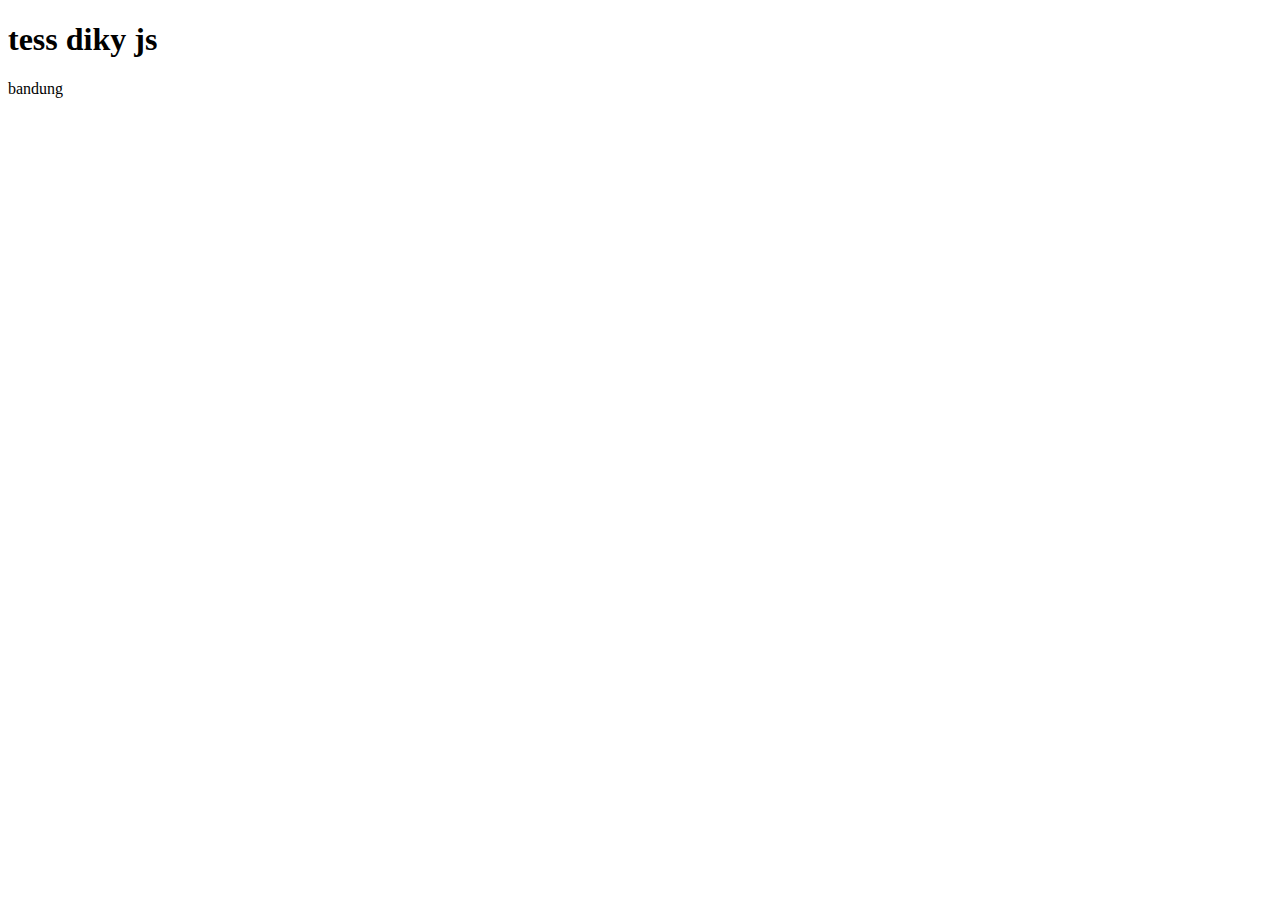
<file: index.html>
<!DOCTYPE html>
<html lang="en">
<head>
    <meta charset="UTF-8">
    <meta name="viewport" content="width=device-width, initial-scale=1.0">
    <title>Document</title>
</head>
<body>
    <h1>tess diky js</h1>
    <script src="script.js"></script>
    <p>bandung</p>
</body>
</html>
</file>
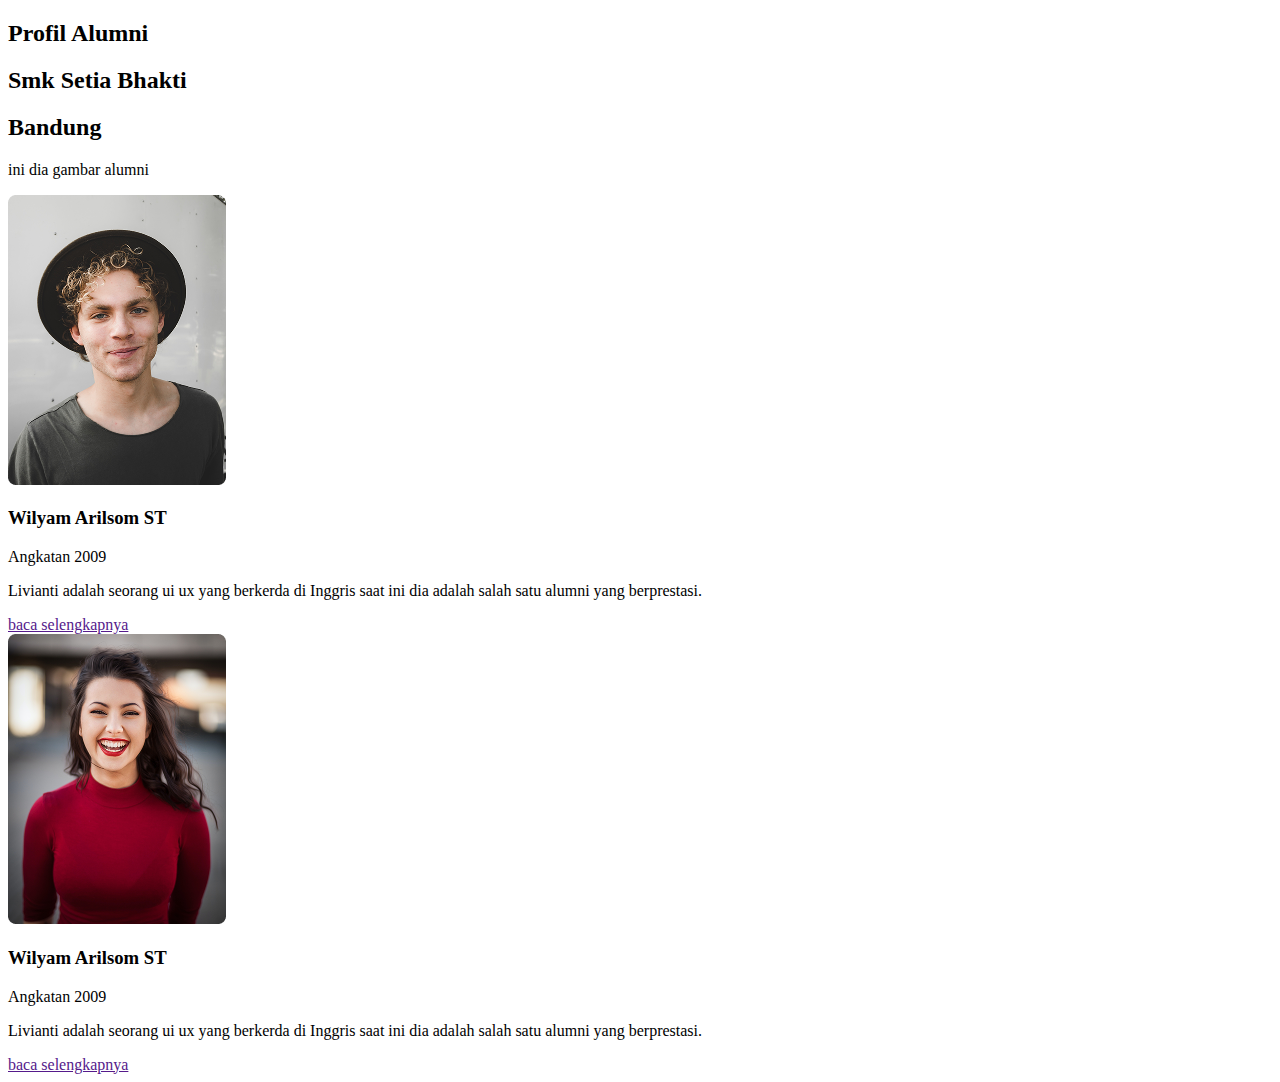
<file: alumni.html>
<!doctype html>
<html lang="en">
  <head>
    <meta charset="utf-8">
    <meta name="viewport" content="width=device-width, initial-scale=1">
    <title>Bootstrap demo</title>
    <link href="https://cdn.jsdelivr.net/npm/bootstrap@5.3.8/dist/css/bootstrap.min.css" rel="stylesheet" integrity="sha384-sRIl4kxILFvY47J16cr9ZwB07vP4J8+LH7qKQnuqkuIAvNWLzeN8tE5YBujZqJLB" crossorigin="anonymous">
  </head>
  <body>
    
    <section id="alumni" class="py-5">
        <div class="container text-center">
            
            <h2 class="text-black">Profil Alumni</h2>
            <h2 class="text-primary">Smk Setia Bhakti</h2>
            <h2 class="text-black"> Bandung</h2>
            <p class="text-secondary mt-2">ini dia gambar alumni</p>
        </div>
    <div class="container mt-5">
  <div class="row justify-content-center align-items-start g-5">


    <div class="col-md-5 d-flex gap-4 align-items-start alumni-card">
      <img src="image/Rectangle 83.png" class="alumni-img" alt="">
      <div>
      <h3>Wilyam Arilsom ST</h3>
      <p>Angkatan 2009</p>
      <p>Livianti adalah seorang ui ux yang berkerda di Inggris saat ini dia adalah salah satu alumni yang berprestasi.</p>
      <a href="">baca selengkapnya</a>
      </div>
    </div>
    <div class="col-md-5 d-flex gap-4 align-items-start alumni-card">
      <img src="image/Rectangle 85 (1).png" class="alumni-img" alt="">
      <div>
      <h3>Wilyam Arilsom ST</h3>
      <p>Angkatan 2009</p>
      <p>Livianti adalah seorang ui ux yang berkerda di Inggris saat ini dia adalah salah satu alumni yang berprestasi.</p>
      <a href="">baca selengkapnya</a>
      </div>
    </div>
  </div>
</div>
    </section>

    <script src="https://cdn.jsdelivr.net/npm/bootstrap@5.3.8/dist/js/bootstrap.bundle.min.js" integrity="sha384-FKyoEForCGlyvwx9Hj09JcYn3nv7wiPVlz7YYwJrWVcXK/BmnVDxM+D2scQbITxI" crossorigin="anonymous"></script>
  </body>
</html>
</file>
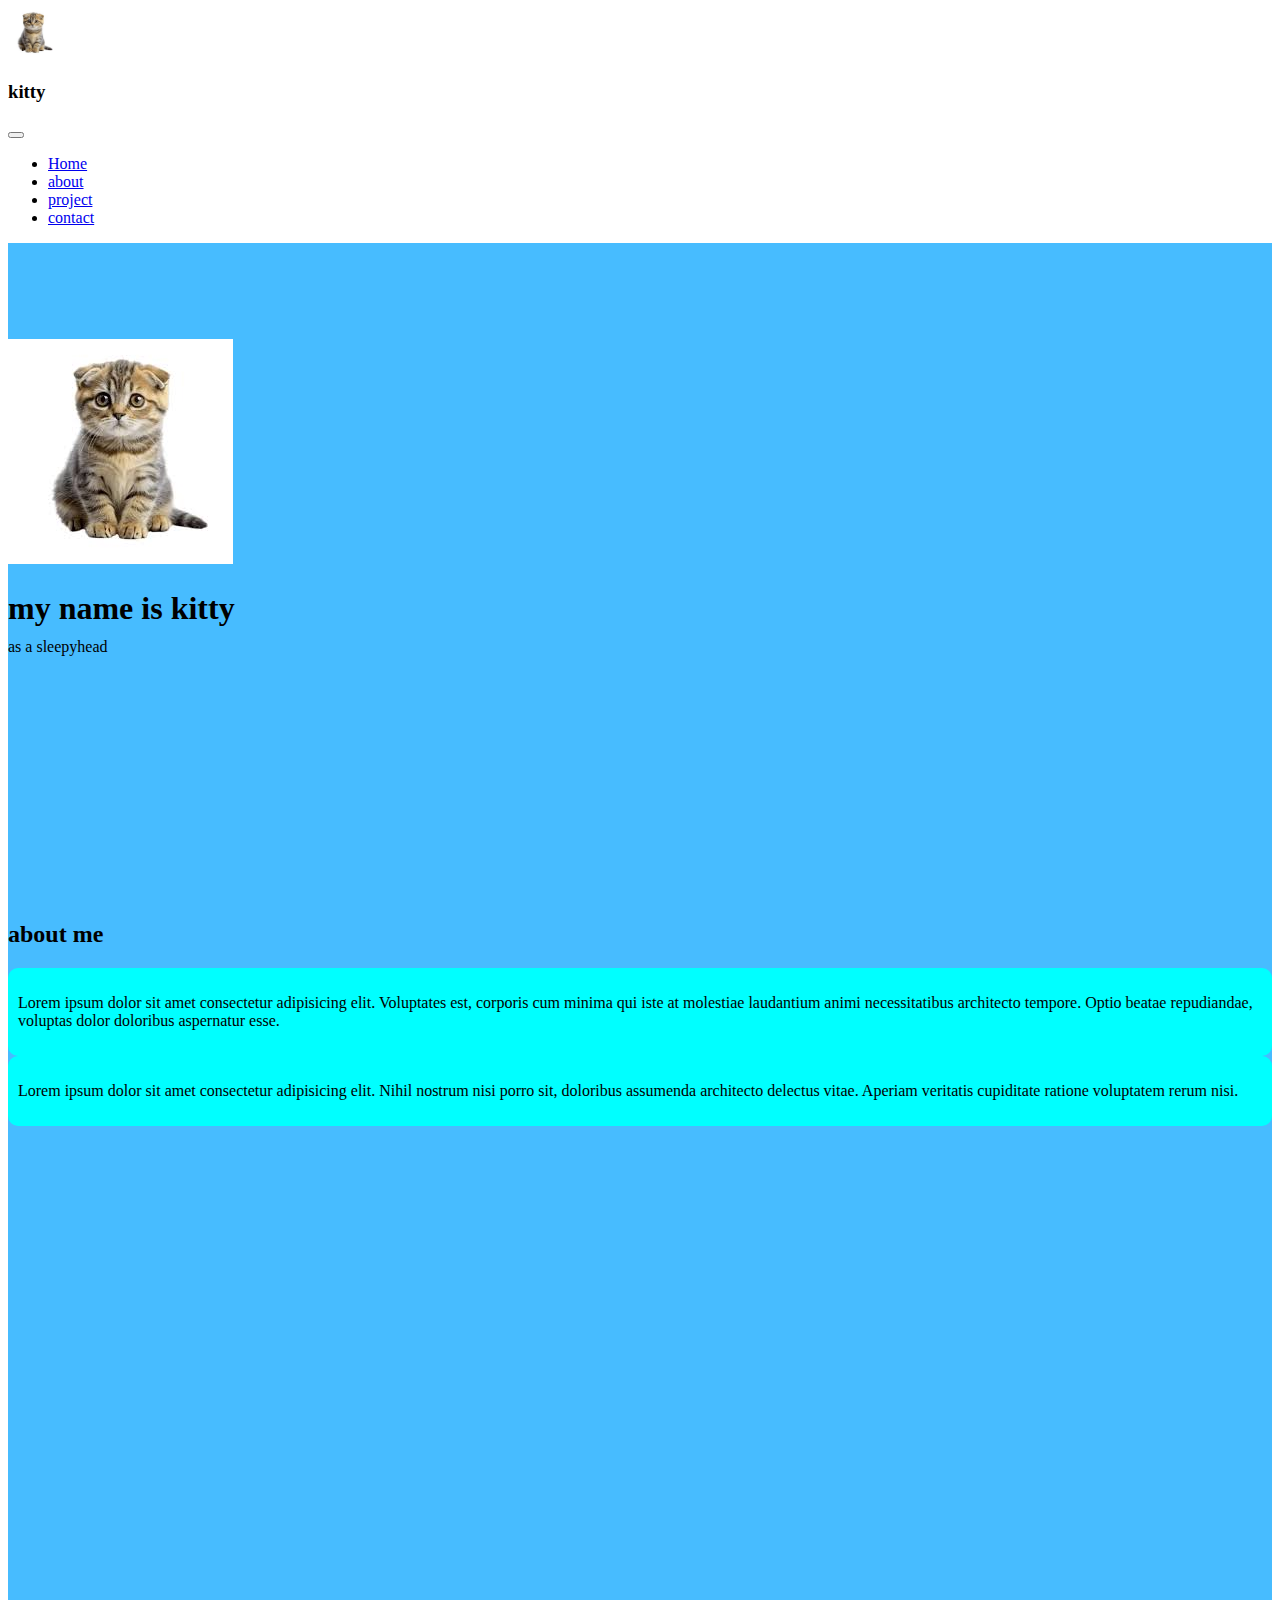
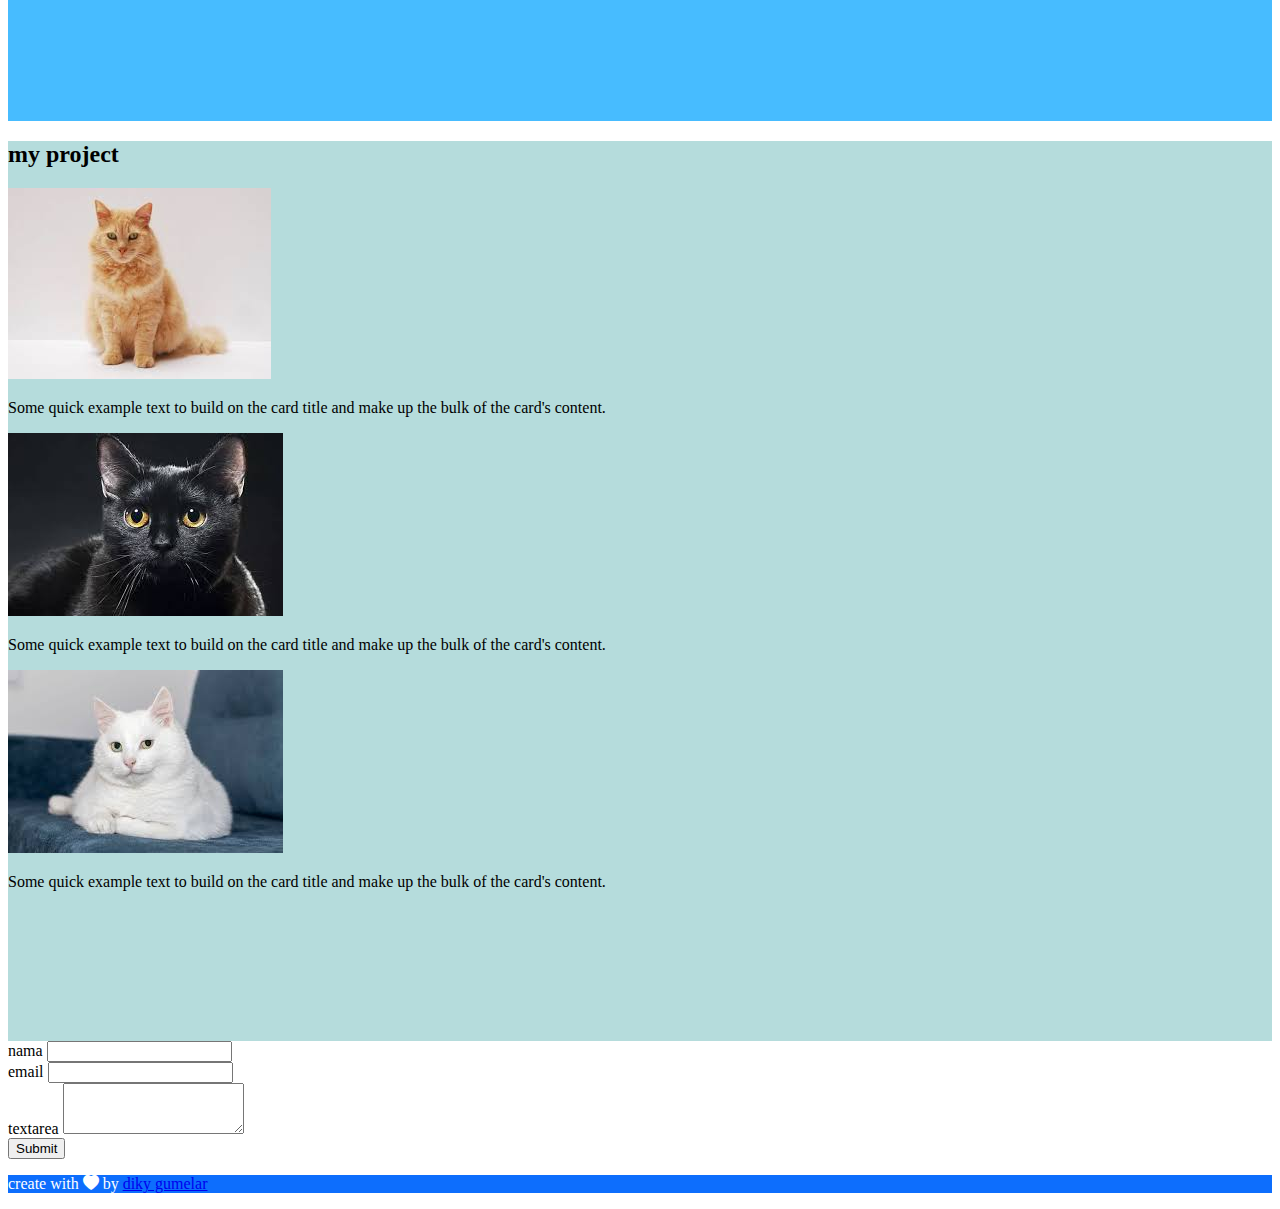
<file: belajarbosstrap.html>
<!doctype html>
<html lang="en">
  <head>
    <meta charset="utf-8">
    <meta name="viewport" content="width=device-width, initial-scale=1">
    <title>belajar bosstrap</title>
    <link href="https://cdn.jsdelivr.net/npm/bootstrap@5.3.8/dist/css/bootstrap.min.css" rel="stylesheet" integrity="sha384-sRIl4kxILFvY47J16cr9ZwB07vP4J8+LH7qKQnuqkuIAvNWLzeN8tE5YBujZqJLB" crossorigin="anonymous">
  <link rel="stylesheet" href="https://cdn.jsdelivr.net/npm/bootstrap-icons@1.13.1/font/bootstrap-icons.min.css">
    <link rel="stylesheet" href="style.css">
  </head>
  <body id="home">
    
    <script src="https://cdn.jsdelivr.net/npm/bootstrap@5.3.8/dist/js/bootstrap.bundle.min.js" integrity="sha384-FKyoEForCGlyvwx9Hj09JcYn3nv7wiPVlz7YYwJrWVcXK/BmnVDxM+D2scQbITxI" crossorigin="anonymous"></script>

    <!-- nav -->
     <nav class="navbar navbar-expand-lg navbar-dark bg-primary shadow-lg fixed-top">
  <div class="container">
    <a class="navbar-brand" href="#"><img src="image/download.jpg" width="50"  alt="kitty" class="rounded-circle "></a>
    <h3 class="ps-1 text-white mt-2">kitty</h3>
    <button class="navbar-toggler" type="button" data-bs-toggle="collapse" data-bs-target="#navbarNav" aria-controls="navbarNav" aria-expanded="false" aria-label="Toggle navigation">
      <span class="navbar-toggler-icon"></span>
    </button>
    <div class="collapse navbar-collapse" id="navbarNav">
      <ul class="navbar-nav ms-auto">
        <li class="nav-item">
          <a class="nav-link active" aria-current="page" href="#home">Home</a>
        </li>
        <li class="nav-item">
          <a class="nav-link" href="#about">about</a>
        </li>
        <li class="nav-item">
          <a class="nav-link" href="#projec">project</a>
        </li>
        <li class="nav-item">
          <a class="nav-link" href="#contact">contact</a>
        </li>
      </ul>
    </div>
  </div>
</nav>
    <!-- end nav -->
    <!--  hero section -->
     <section class="jumbotron text-center">
      <img src="image/download.jpg" alt="kitty" class="rounded-circle border border-3" >
  <h1 class="display-4 fw-bold"> my name is kitty</h1>
  <p class="lead" style="margin-top: -10px ;">as a sleepyhead</p>
  </section>
  
     <!-- end hero section -->

     <!-- about -->
    <section id="about">
      <div class="container">
        <div class="row text-center">
          <div class="col">
            <h2>about me</h2>
          </div>
        </div>
        <div class="row justify-content-between fs-5 mt-5">
          <div class="col-md-4 box2">
            <p>Lorem ipsum dolor sit amet consectetur adipisicing elit. Voluptates est, corporis cum minima qui iste at molestiae laudantium animi necessitatibus architecto tempore. Optio beatae repudiandae, voluptas dolor doloribus aspernatur esse.</p>
          </div>
          <div class="col-md-4 box2">
            <p>Lorem ipsum dolor sit amet consectetur adipisicing elit. Nihil nostrum nisi porro sit, doloribus assumenda architecto delectus vitae. Aperiam veritatis cupiditate ratione voluptatem rerum nisi.</p>
          </div>
        </div>
      </div>


    </section>

      <!-- end about -->

      <!-- project -->
       <section id="projec">
        <div class="container">
          <div class="row mt-5 text-center mb-5 pt-1">
            <div class="col">
              <h2>my project</h2>
            </div>
          </div>
          <div class="row justify-content-center">
            <div class="col-md-4">
              <div class="card" >
  <img src="image/download (4).jpg" class="card-img-top" alt="project">
  <div class="card-body">
    <p class="card-text">Some quick example text to build on the card title and make up the bulk of the card's content.</p>
  </div>
</div>
            </div>
            <div class="col-md-4">
              <div class="card" >
  <img src="image/download (2).jpg" class="card-img-top" alt="project">
  <div class="card-body">
    <p class="card-text">Some quick example text to build on the card title and make up the bulk of the card's content.</p>
  </div>
</div>
            </div>
            <div class="col-md-4">
              <div class="card" >
  <img src="image/download (3).jpg" class="card-img-top" alt="project">
  <div class="card-body">
    <p class="card-text">Some quick example text to build on the card title and make up the bulk of the card's content.</p>
  </div>
</div>
            </div>
          </div>

        </div>

       </section>
       <!-- end project -->
      <!-- contact -->
       <section id="contact">
        <div class="container">
          <div class="row justify-content-center mb-3">
            <div class="col-md-6">
              <form>
  <div class="mb-3">
    <label for="nama" class="form-label">nama</label>
    <input type="name" class="form-control" id="nama" aria-describedby="emailHelp">
   
  </div>
  <div class="mb-3">
    <label for="email" class="form-label">email</label>
    <input type="email" class="form-control" id="email">
  </div>
 
  <div class="mb-3">
  <label for="exampleFormControlTextarea1" class="form-label"> textarea</label>
  <textarea class="form-control" id="exampleFormControlTextarea1" rows="3"></textarea>
</div>
  <button type="submit" class="btn btn-primary">Submit</button>
</form>
            </div>
          </div>
        </div>

       </section>
       <!-- end contact -->

       <!-- fotter -->
        <footer class="footer text-center">
          <p>create with <i class="bi bi-heart-fill text-danger"></i> by <a href="https://www.instagram.com/diky_gum3lar" class="text-white">diky gumelar</a>
          </p>
        </footer>
        <!-- end fotter -->

  </body>
</html>
</file>
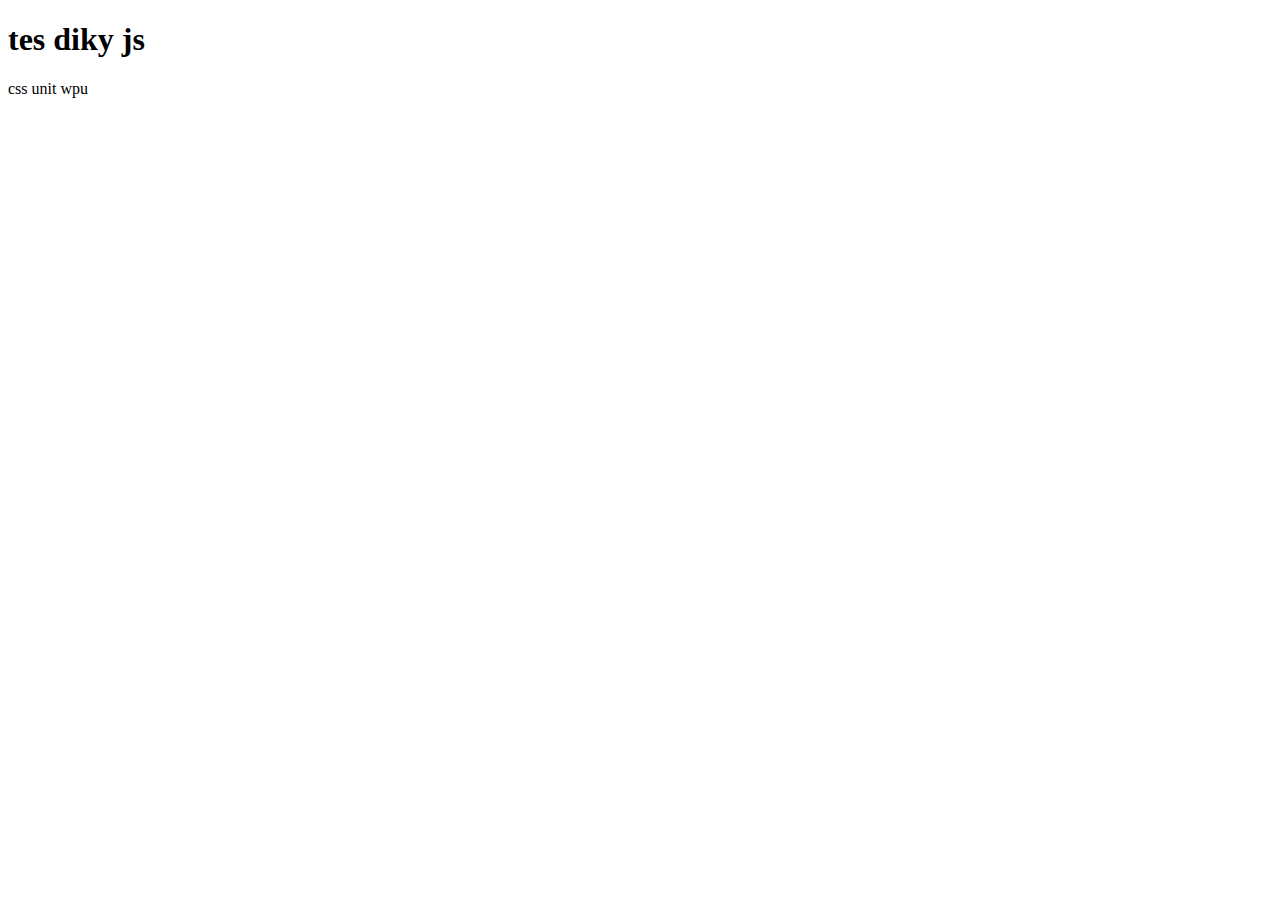
<file: halaman.html>
<!DOCTYPE html>
<html lang="en">
<head>
    <meta charset="UTF-8">
    <meta name="viewport" content="width=device-width, initial-scale=1.0">
    <title>Document</title>
</head>
<body>
 <h1>tes diky js</h1>
 <script src="tipedata.js"></script>
</body>
</html>
css unit wpu
</file>
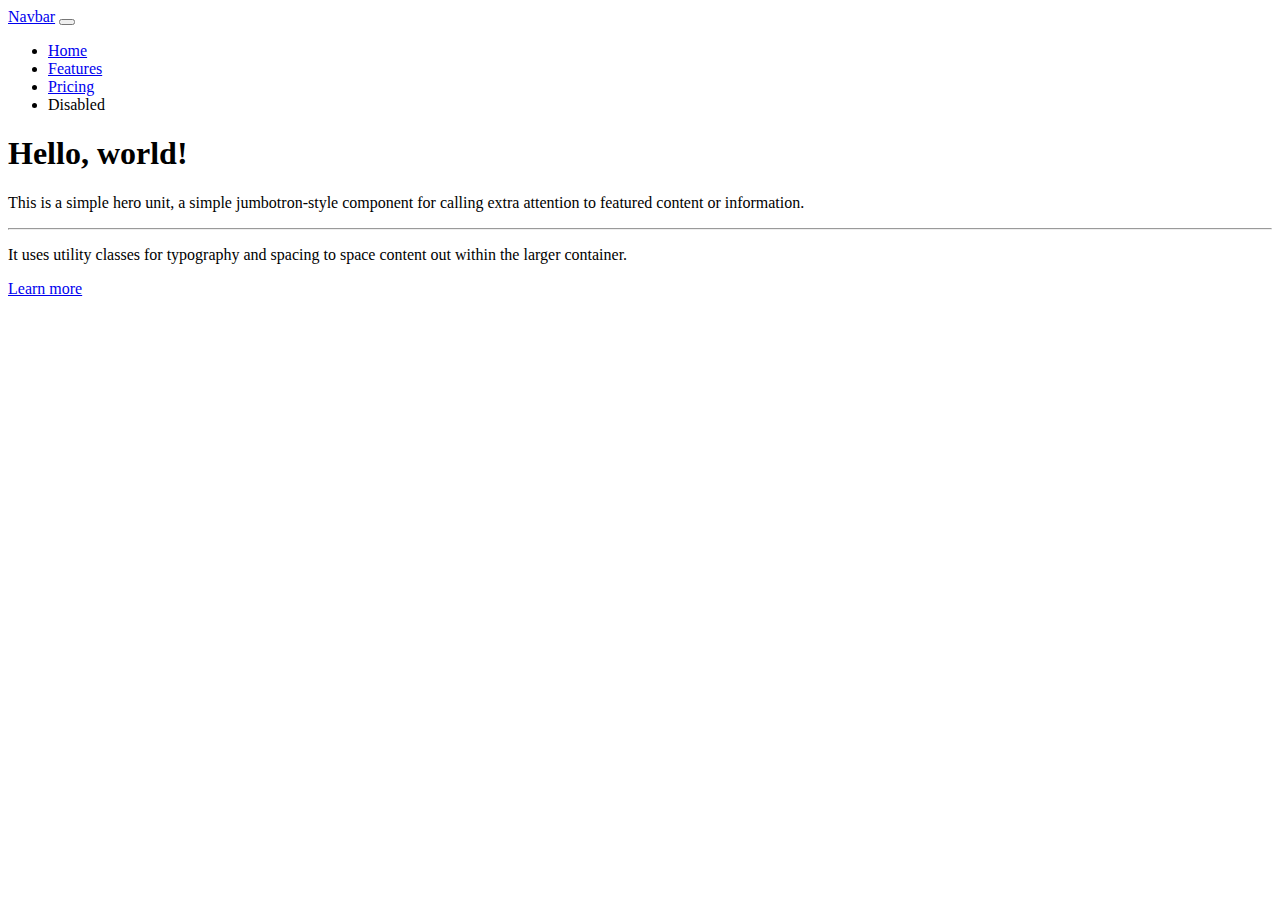
<file: myportofolio.html>
<html lang="en">
  <head>
    <meta charset="utf-8">
    <meta name="viewport" content="width=device-width, initial-scale=1">
    
    <title>my portofolio</title>
    <link rel="icon" type="image/jpg" href="download (1).jpg">

    <link href="https://cdn.jsdelivr.net/npm/bootstrap@5.3.8/dist/css/bootstrap.min.css" rel="stylesheet" integrity="sha384-sRIl4kxILFvY47J16cr9ZwB07vP4J8+LH7qKQnuqkuIAvNWLzeN8tE5YBujZqJLB" crossorigin="anonymous">
  </head>
  <body>
    <script src="https://cdn.jsdelivr.net/npm/bootstrap@5.3.8/dist/js/bootstrap.bundle.min.js" integrity="sha384-FKyoEForCGlyvwx9Hj09JcYn3nv7wiPVlz7YYwJrWVcXK/BmnVDxM+D2scQbITxI" crossorigin="anonymous"></script>
  </body>
</html>
    <!-- navbar -->
    
     <nav class="navbar navbar-expand-lg bg-primary-subtle ">
  <div class="container">
    <a class="navbar-brand" href="#">Navbar</a>
    <button class="navbar-toggler" type="button" data-bs-toggle="collapse" data-bs-target="#navbarNav" aria-controls="navbarNav" aria-expanded="false" aria-label="Toggle navigation">
      <span class="navbar-toggler-icon"></span>
    </button>
    <div class="collapse navbar-collapse" id="navbarNav">
      <ul class="navbar-nav ms-auto">
        <li class="nav-item">
          <a class="nav-link active" aria-current="page" href="#">Home</a>
        </li>
        <li class="nav-item">
          <a class="nav-link" href="#">Features</a>
        </li>
        <li class="nav-item">
          <a class="nav-link" href="#">Pricing</a>
        </li>
        <li class="nav-item">
          <a class="nav-link disabled" aria-disabled="true">Disabled</a>
        </li>
      </ul>
    </div>
  </div>
</nav>

     <!-- end nav -->

     <!-- section -->
      <section class="section">
      <div class="jumbotron">
  <h1 class="display-4">Hello, world!</h1>
  <p class="lead">This is a simple hero unit, a simple jumbotron-style component for calling extra attention to featured content or information.</p>
  <hr class="my-4">
  <p>It uses utility classes for typography and spacing to space content out within the larger container.</p>
  <a class="btn btn-primary btn-lg" href="#" role="button">Learn more</a>
</div>
</section>
      <!-- end section -->
</body>
</html>
</file>
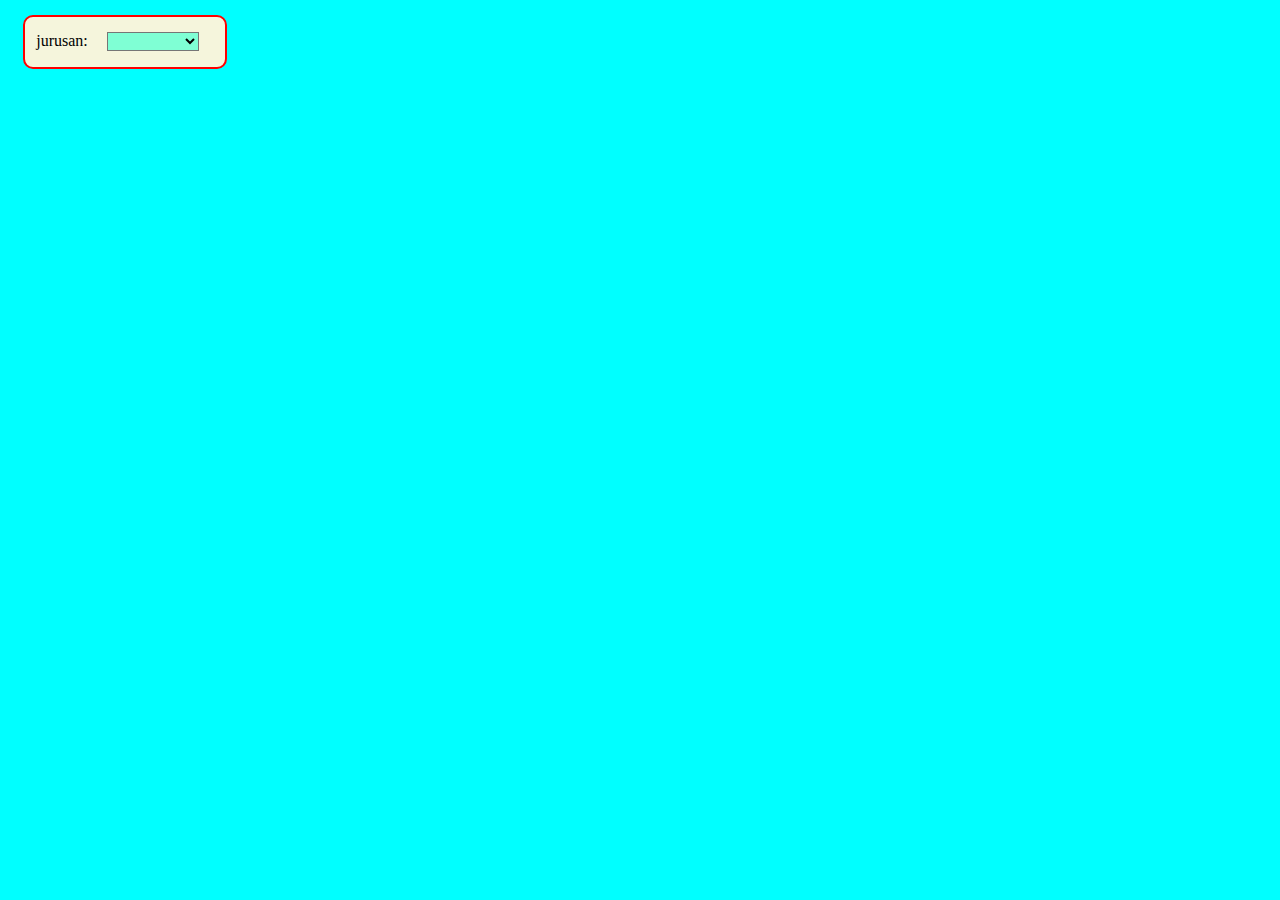
<file: select_option.html>
<!DOCTYPE html>
<html lang="en">
<head>
    <meta charset="UTF-8">
    <meta name="viewport" content="width=device-width, initial-scale=1.0">
    <title>select/option</title>
   <style>
    body{
        text-align: center;
        background-color: aqua;

    }
    select{
        background-color: aquamarine;
       margin: 15px;
        
        
    }
    p:hover{
        border: solid 2px white;
    }
    p{
        background-color: beige;
        width: 200px;
        height: 50px;
        border-radius: 10px;
        border: solid 2px red;
    margin: 15px;
        
    }
   </style>
</head>
<body>
    <p>jurusan:
    <select name="" id="">
        <option value=""></option>
        <option value="">informatika</option>
        <option value=""> mesin</option>
        <option value="">farmasi</option>
        <option value="">manajemen</option>
         
        
    </select>
</p>
</body>
</html>
</file>
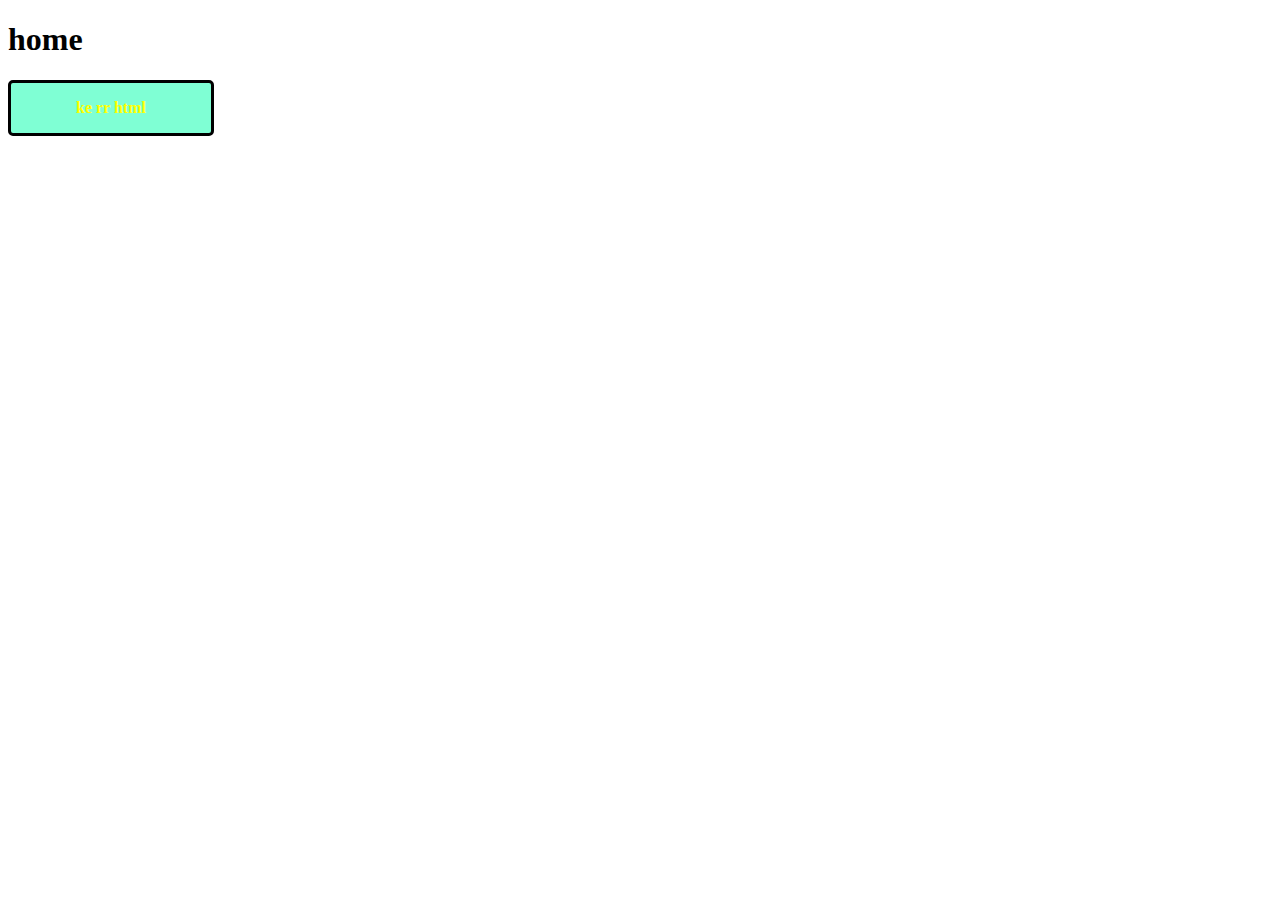
<file: tes.html/hh.html>
<!DOCTYPE html>
<html lang="en">
<head>
    <meta charset="UTF-8">
    <meta name="viewport" content="width=device-width, initial-scale=1.0">
    <title>Document</title>
    <style>
          a{
            
            display: inline-block;
            width: 200px;
            height: 50px;
            text-decoration: none;
            background-color: aquamarine;
            border: solid 3px;
            border-color: black;
            border-radius: 5px;
            line-height:50px ;
            text-align: center;
            color: yellow;
            font-weight: bold;
        }
          a:hover{
             color: red;
             background-color: black;
        }
            
        
       
    </style>
</head>
<body>
    <h1>home</h1>
    <a href="rr.html">ke rr html</a>
    
</body>
</html>
</file>
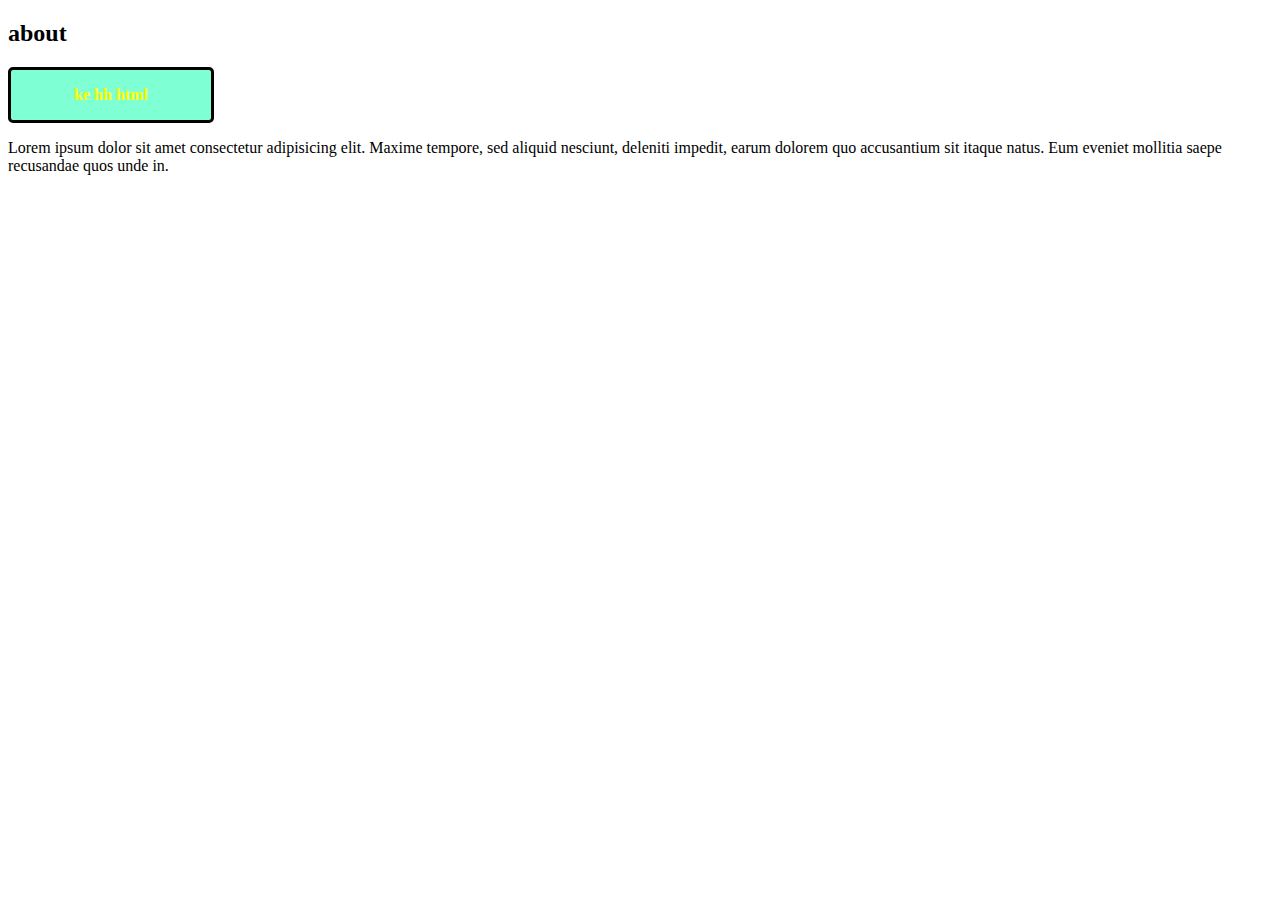
<file: tes.html/rr.html>
<!DOCTYPE html>
<html lang="en">
<head>
    <meta charset="UTF-8">
    <meta name="viewport" content="width=device-width, initial-scale=1.0">
    <title>Document</title>
    <style>
       
        a{
            
            display: inline-block;
            width: 200px;
            height: 50px;
            text-decoration: none;
            background-color: aquamarine;
            border: solid 3px;
            border-color: black;
            border-radius: 5px;
            line-height:50px ;
            text-align: center;
            color: yellow;
            font-weight: bold;
        }
          a:hover{
             color: red;
             background-color: black;
        }
            
        
        
    </style>
</head>
<body>
    <h2>about</h2>
    <a href="hh.html">ke hh html</a>
    <p>Lorem ipsum dolor sit amet consectetur adipisicing elit. Maxime tempore, sed aliquid nesciunt, deleniti impedit, earum dolorem quo accusantium sit itaque natus. Eum eveniet mollitia saepe recusandae quos unde in.</p>
</body>
</html>
</file>
<file: style.css>
body{
    min-height: 2000px;
}

.jumbotron{
    padding-top: 6rem;
    background-color: rgb(71, 188, 255);
    height: 50vh;
}
.box2{
    background-color: aqua;
    border-radius: 10px;
    color: black;
    padding: 10px;
}

#about{
    padding-top: 2rem;
    background-color: rgb(71, 188, 255);
    height: 100vh;
}
#about .container{
    margin-top: 100px;
}

#projec{
    background-color: rgb(181, 220, 220);
    height: 100vh;
}
.form-control:focus {
  border-color: #0d6efd;        /* warna biru bootstrap */
  box-shadow: 0 0 10px rgba(13, 110, 253, 0.5); /* glow biru */
}
.footer{
 background-color: #0d6efd;
 color: white;
}
</file>
